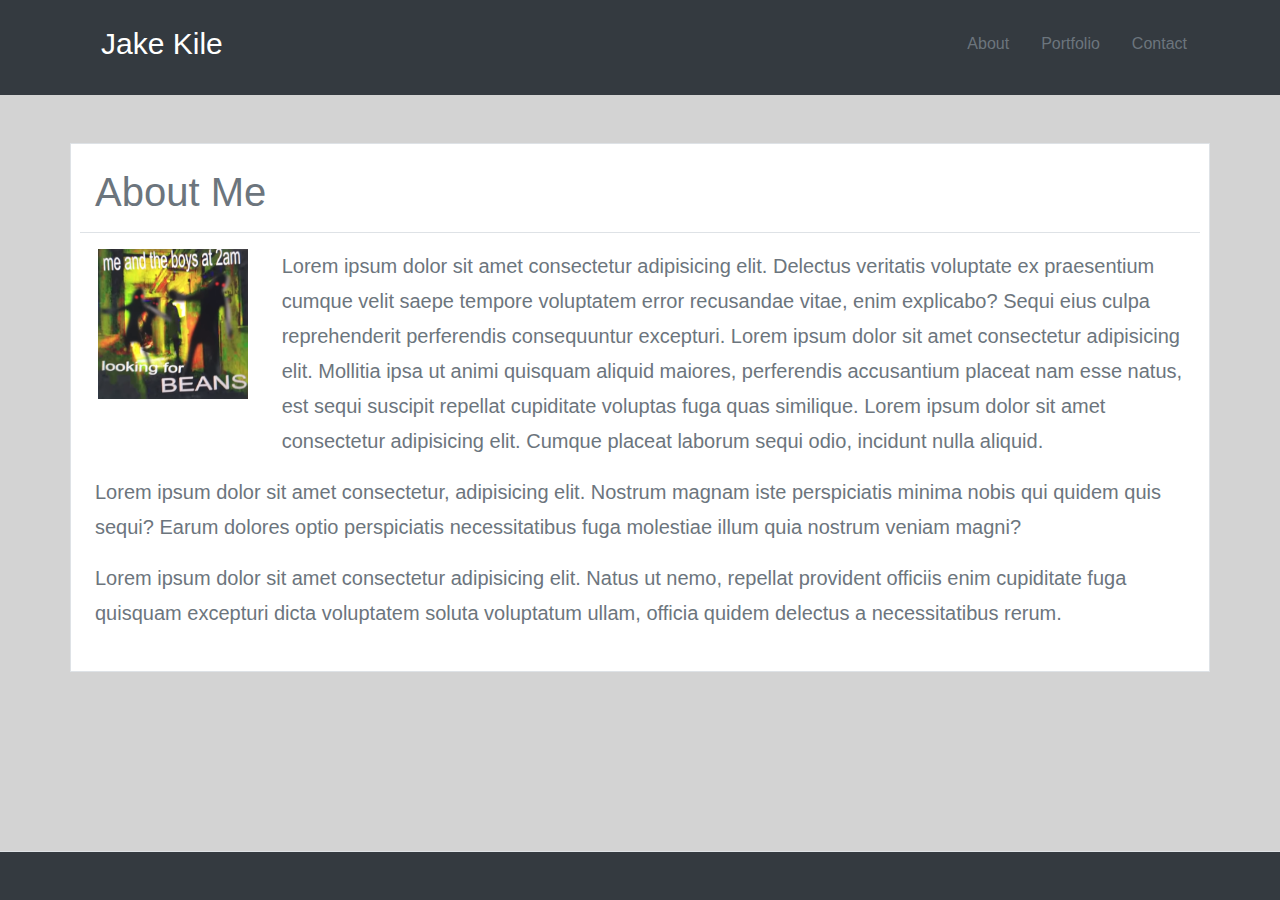
<file: index.html>
<!DOCTYPE html>
<html lang="en">

<head>
    <meta charset="UTF-8">
    <meta name="viewport" content="width=device-width, initial-scale=1.0">
    <meta http-equiv="X-UA-Compatible" content="ie=edge">
    <link rel="stylesheet" href="https://stackpath.bootstrapcdn.com/bootstrap/4.4.1/css/bootstrap.min.css"
        integrity="sha384-Vkoo8x4CGsO3+Hhxv8T/Q5PaXtkKtu6ug5TOeNV6gBiFeWPGFN9MuhOf23Q9Ifjh" crossorigin="anonymous">
    <script src="https://code.jquery.com/jquery-3.4.1.slim.min.js"
        integrity="sha384-J6qa4849blE2+poT4WnyKhv5vZF5SrPo0iEjwBvKU7imGFAV0wwj1yYfoRSJoZ+n"
        crossorigin="anonymous"></script>
    <script src="https://cdn.jsdelivr.net/npm/popper.js@1.16.0/dist/umd/popper.min.js"
        integrity="sha384-Q6E9RHvbIyZFJoft+2mJbHaEWldlvI9IOYy5n3zV9zzTtmI3UksdQRVvoxMfooAo"
        crossorigin="anonymous"></script>
    <script src="https://stackpath.bootstrapcdn.com/bootstrap/4.4.1/js/bootstrap.min.js"
        integrity="sha384-wfSDF2E50Y2D1uUdj0O3uMBJnjuUD4Ih7YwaYd1iqfktj0Uod8GCExl3Og8ifwB6"
        crossorigin="anonymous"></script>
    <link rel="stylesheet" type="text/css" href="style.css">
    <title>About Me</title>
</head>

<body>
    <nav class="navbar navbar-expand-lg navbar-dark bg-dark mb-5 pb-4">
        <div class="container">
            <a class="navbar-brand mt-2 ml-3" href="#" id="name-head">Jake Kile</a>
            <button class="navbar-toggler" type="button" data-toggle="collapse" data-target="#navbarNav"
                aria-controls="navbarNav" aria-expanded="false" aria-label="Toggle navigation">
                <span class="navbar-toggler-icon"></span>
            </button>
            <div class="collapse navbar-collapse" id="navbarNav">
                <ul class="navbar-nav ml-auto mt-2">
                    <li class="nav-item active">
                        <a class="nav-link mr-3 text-muted" href="index.html">About </a>
                    </li>
                    <li class="nav-item">
                        <a class="nav-link mr-3 text-muted" href="portfolio.html">Portfolio</a>
                    </li>
                    <li class="nav-item">
                        <a class="nav-link text-muted" href="contact.html">Contact</a>
                    </li>
                </ul>
            </div>
        </div>
    </nav>
    <div class="container box pt-4 pr-4 pl-4 pb-4 border bg-white">
        <div class="row border-bottom">
            <div class="col-lg-12">
                <h1 class="title mb-3 text-muted">About Me</h1>
            </div>
        </div>
        <div class="row mt-3">
            <div class="col-lg-2">
                <img src="assets/IMG_8007.PNG" alt="" class="head-shot mb-4">
            </div>
            <div class="col-lg-10">
                <p class="text-muted">
                    Lorem ipsum dolor sit amet consectetur adipisicing elit. Delectus veritatis voluptate ex praesentium
                    cumque velit saepe tempore voluptatem error recusandae vitae, enim explicabo? Sequi eius culpa
                    reprehenderit perferendis consequuntur excepturi. Lorem ipsum dolor sit amet consectetur adipisicing
                    elit. Mollitia ipsa ut animi quisquam aliquid maiores, perferendis accusantium placeat nam esse
                    natus, est sequi suscipit repellat cupiditate voluptas fuga quas similique. Lorem ipsum dolor sit
                    amet consectetur adipisicing elit. Cumque placeat laborum sequi odio, incidunt nulla aliquid.
                </p>
            </div>
        </div>
        <div class="row">
            <div class="col-lg-12">
                <p class="text-muted">
                    Lorem ipsum dolor sit amet consectetur, adipisicing elit. Nostrum magnam iste perspiciatis minima
                    nobis qui quidem quis sequi? Earum dolores optio perspiciatis necessitatibus fuga molestiae illum
                    quia nostrum veniam magni?
                </p>
            </div>
        </div>
        <div class="row">
            <div class="col-lg-12">
                <p class="text-muted">
                    Lorem ipsum dolor sit amet consectetur adipisicing elit. Natus ut nemo, repellat provident officiis
                    enim cupiditate fuga quisquam excepturi dicta voluptatem soluta voluptatum ullam, officia quidem
                    delectus a necessitatibus rerum.
                </p>
            </div>
        </div>

    </div>

    <div class="footer bg-dark border-top pt-5"> </div>


</body>

</html>
</file>
<file: style.css>
.head-shot{

    height: 150px;
    width: 150px;

}

img{

    height: 200px;
    width: 250px;
    display: block;
    margin: auto;


}

p{

    font-size: 20px;
    line-height: 35px;


}
 body{

    background-color: lightgray;


 }

#name-head{

    font-size: 30px;

}   

.footer{

    position: fixed;
    left: 0;
    bottom: 0;
    width: 100%;

}
</file>
